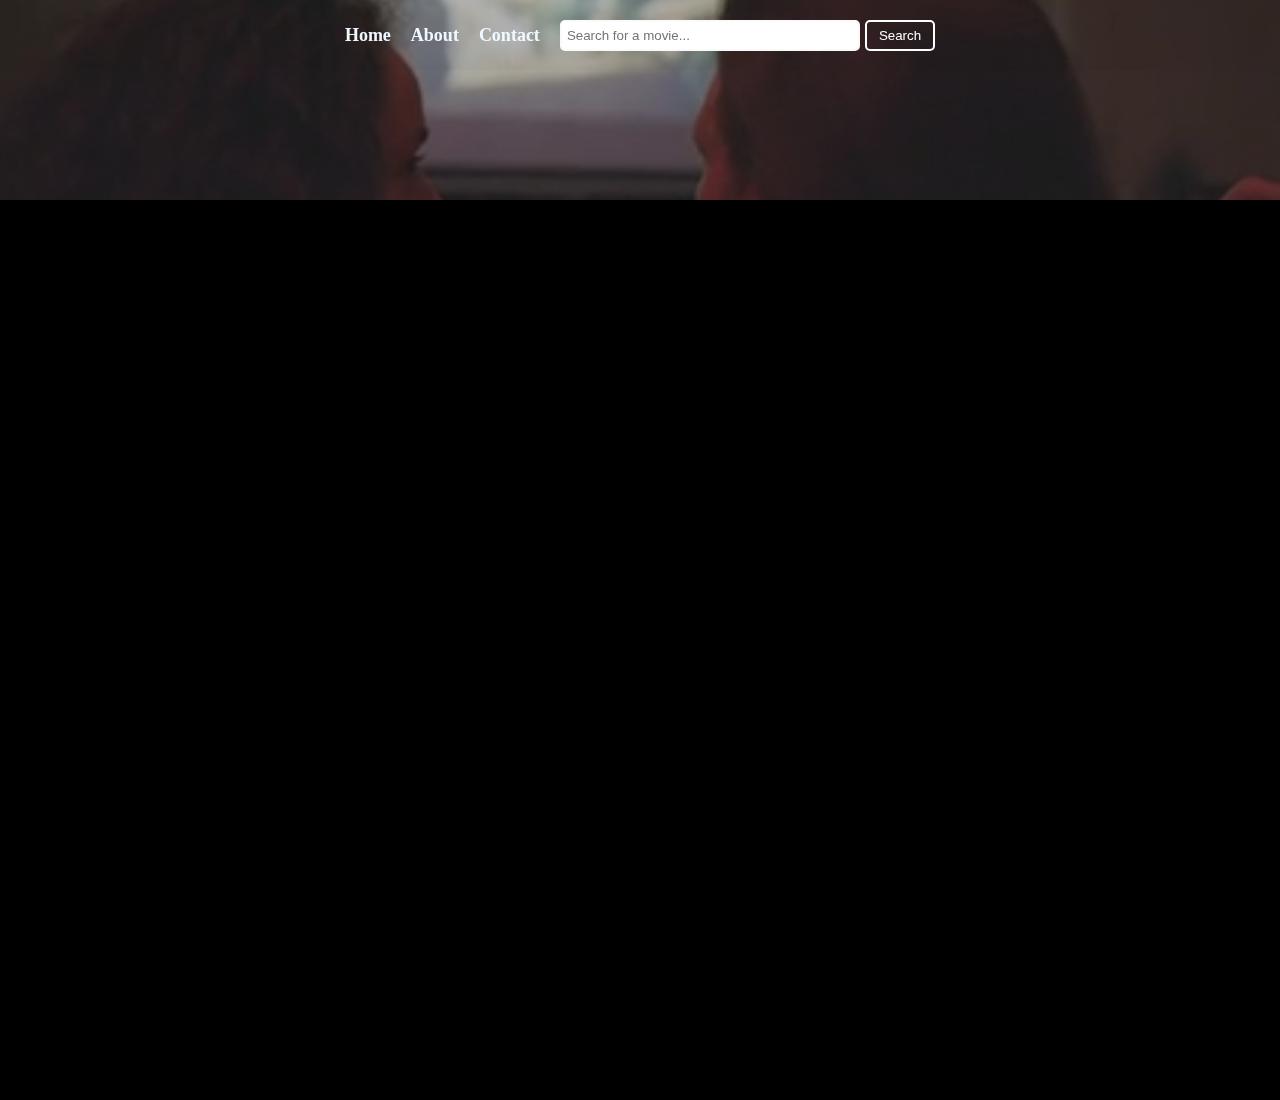
<file: html/index.html>
<!DOCTYPE html>
<html lang="en">
<head>
    <meta charset="UTF-8">
    <meta name="viewport" content="width=device-width, initial-scale=1.0">
    <title>Movie app</title>
    <link rel="stylesheet" href="../statics/style.css">
</head>
<body>
    <header id="header">
        <nav>
            <ul id="nav">
                <li><a href="index.html">Home</a></li>
                <li><a href="about.html">About</a></li>
                <li><a href="#">Contact</a></li>
            </ul>
            <div class="form">
            <form id="search-form">
                <div class="input-grp">
                 <input type="text" id="search-input" placeholder="Search for a movie...">
                 <button type="submit" id="btn">Search</button>
                </div>
            </form>
            </div> 

            <svg xmlns="http://www.w3.org/2000/svg" viewBox="0 0 24 24" width="24" height="24" color="#ffffff" fill="none" id="humbuger">
                <path d="M4 5L20 5" stroke="currentColor" stroke-width="1.5" stroke-linecap="round" stroke-linejoin="round" />
                <path d="M4 12L20 12" stroke="currentColor" stroke-width="1.5" stroke-linecap="round" stroke-linejoin="round" />
                <path d="M4 19L20 19" stroke="currentColor" stroke-width="1.5" stroke-linecap="round" stroke-linejoin="round" />
            </svg> 
        </nav>
      </header>
     

       
      <div class="video"><video src="../statics/Movie-Videos.mp4" autoplay loop muted></video></div>  
      <div class="cards" id="movies-card"></div>
<script src="../statics/fetchMovie.js"></script>    
</body>
</html>
</file>
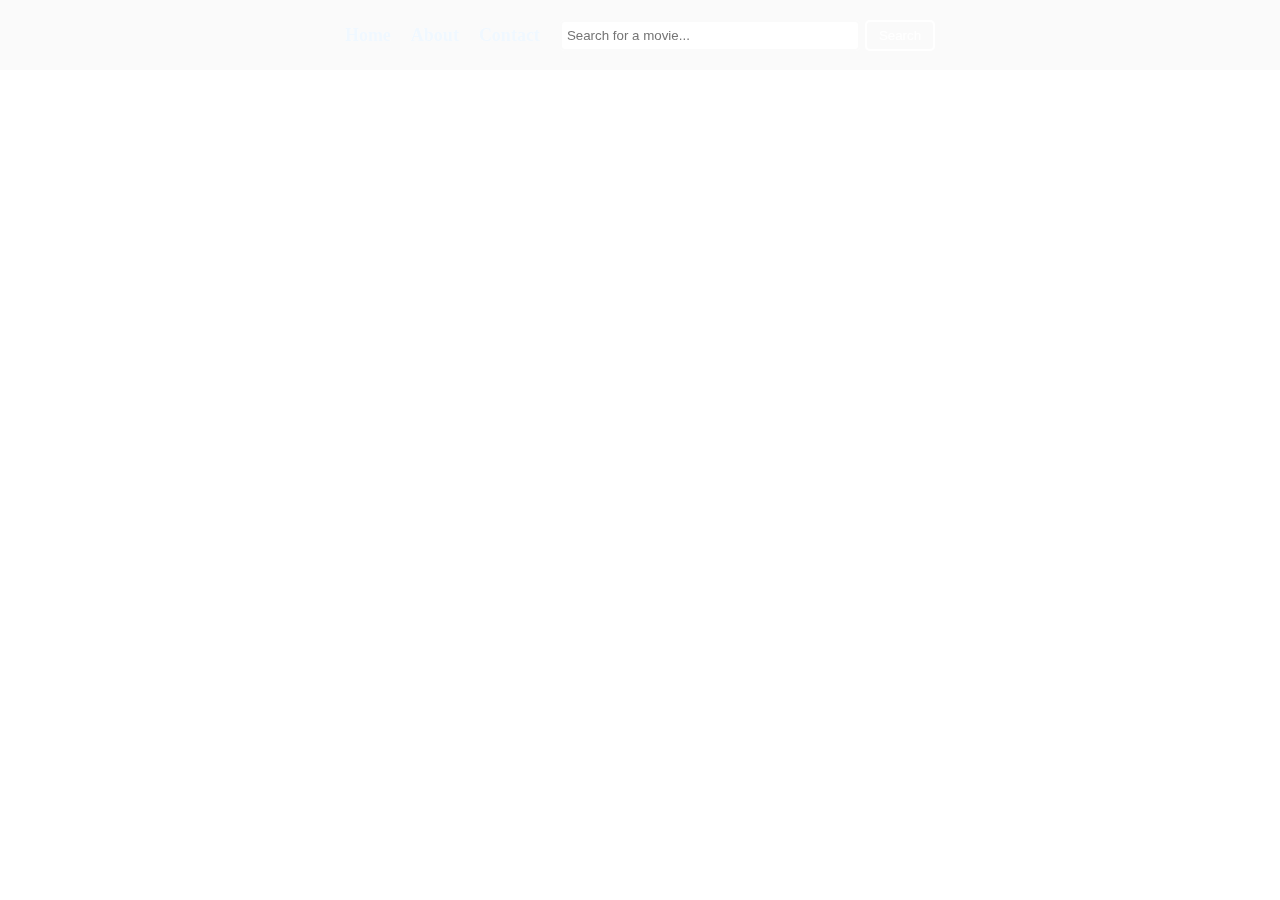
<file: html/about.html>
<!DOCTYPE html>
<html lang="en">
<head>
    <meta charset="UTF-8">
    <meta name="viewport" content="width=device-width, initial-scale=1.0">
    <title>About</title>
    <link rel="stylesheet" href="../statics/style.css">
</head>
<body>
    <header id="header">
        <nav>
            <ul id="nav">
                <li><a href="index.html">Home</a></li>
                <li><a href="about.html">About</a></li>
                <li><a href="#">Contact</a></li>
            </ul>
            <div class="form">
            <form id="search-form">
                <div class="input-grp">
                 <input type="text" id="search-input" placeholder="Search for a movie...">
                 <button type="submit" id="btn">Search</button>
                </div>
            </form>
            </div> 

            <svg xmlns="http://www.w3.org/2000/svg" viewBox="0 0 24 24" width="24" height="24" color="#ffffff" fill="none" id="humbuger">
                <path d="M4 5L20 5" stroke="currentColor" stroke-width="1.5" stroke-linecap="round" stroke-linejoin="round" />
                <path d="M4 12L20 12" stroke="currentColor" stroke-width="1.5" stroke-linecap="round" stroke-linejoin="round" />
                <path d="M4 19L20 19" stroke="currentColor" stroke-width="1.5" stroke-linecap="round" stroke-linejoin="round" />
            </svg> 
        </nav>
    </header>

    <div class="hero">
        <div class="content">
            <h1></h1>
        </div>
    </div>


</body>
</html>
</file>
<file: statics/style.css>
* {
  margin: 0;
  padding: 0;
  box-sizing: border-box;
}

body {
  overflow-x: hidden;
  width: 100%;
}

header {
  width: 100%;
  height: 70px;
  background-color: rgba(3, 3, 3, 0.021);
  position: fixed;
  z-index: 1000;
  transition: 0.5s;
}
header nav {
  width: 100%;
  height: 100%;
  padding-inline: 5%;
  display: flex;
  align-items: center;
  justify-content: center;
  gap: 20px;
}
header nav ul {
  height: 100%;
  display: flex;
  align-items: center;
  gap: 20px;
  list-style: none;
}
header nav ul li a {
  text-decoration: none;
  font-size: 18px;
  font-weight: 700;
  color: aliceblue;
}
header nav ul li a:hover {
  color: rgb(218, 235, 250);
}
header nav #humbuger {
  display: none;
}

.form {
  position: relative;
}
.form form {
  width: 100%;
  height: 100%;
  display: flex;
  align-items: center;
  justify-content: center;
}
.form form .input-grp {
  display: flex;
  gap: 5px;
}
.form form .input-grp input {
  border: 2px solid rgb(250, 250, 250);
  color: white;
  padding: 5px;
  border-radius: 5px;
  width: 300px;
  outline: none;
}
.form form .input-grp button {
  border: none;
  padding: 6px 12px;
  border: 2px solid white;
  color: white;
  background: none;
  border-radius: 5px;
  cursor: pointer;
}

.video {
  width: 100%;
  height: 200px;
  position: relative;
  background: rgba(0, 0, 0, 0.221);
}
.video video {
  position: absolute;
  top: 0;
  left: 0;
  width: 100%;
  height: 100%;
  -o-object-fit: cover;
     object-fit: cover;
  z-index: -1;
}

.cards {
  width: 100%;
  min-height: 100vh;
  padding: 5%;
  display: flex;
  justify-content: center;
  flex-wrap: wrap;
  align-items: center;
  gap: 20px;
  background: rgb(0, 0, 0);
}
.cards .movie-card {
  width: 220px;
  height: 310px;
  border-radius: 12px;
  transition: 0.5s ease-in-out;
  position: relative;
}
.cards .movie-card .img {
  width: 100%;
  height: 100%;
  -o-object-fit: cover;
     object-fit: cover;
  border-radius: 12px;
}
.cards .movie-card .img img {
  width: 100%;
  height: 100%;
  -o-object-fit: cover;
     object-fit: cover;
  border-radius: 12px;
}
.cards .movie-card .movie-details {
  width: 100%;
  display: flex;
  flex-direction: column;
  gap: 5px;
  padding: 5px;
  position: absolute;
  left: 0;
  bottom: -1px;
  height: 75px;
  background: rgba(236, 248, 146, 0.804);
  background: rgba(137, 43, 226, 0.683);
  -webkit-backdrop-filter: blur(10px);
          backdrop-filter: blur(10px);
  border-radius: 0 0 12px 12px;
  overflow-y: hidden;
  transition: 0.5s ease-in-out;
}
.cards .movie-card:hover {
  transform: scale(1.01);
}
.cards .movie-card:hover .movie-details {
  height: auto;
}
.cards .filtered {
  width: 250px;
}

@media (max-width: 768px) {
  header nav {
    position: relative;
  }
  header nav ul {
    width: 100%;
    border-bottom-left-radius: 12px;
    position: absolute;
    top: 70px;
    right: -100%;
    background: rgba(0, 0, 0, 0.441);
    -webkit-backdrop-filter: blur(10px);
            backdrop-filter: blur(10px);
    flex-direction: column;
    height: auto;
    padding-block: 10px;
    gap: 15px;
    transition: 0.5s;
  }
  header nav ul li a {
    text-decoration: none;
    font-size: 18px;
    font-weight: 700;
    color: aliceblue;
  }
  header nav #humbuger {
    display: block;
  }
  header .form {
    position: relative;
  }
  header .form form {
    width: 100%;
    height: 100%;
    display: flex;
    align-items: center;
    justify-content: center;
  }
  header .form form .input-grp input {
    border: 2px solid rgb(250, 250, 250);
    color: white;
    padding: 5px;
    border-radius: 5px;
    width: 300px;
    outline: none;
  }
  header .form form .input-grp button {
    border: none;
    padding: 6px 12px;
    border: 2px solid white;
    color: white;
    background: none;
    border-radius: 5px;
    cursor: pointer;
  }
  header .active {
    right: 0;
  }
}
@media (max-width: 526px) {
  .movie-card {
    width: 100%;
  }
}/*# sourceMappingURL=style.css.map */
</file>
